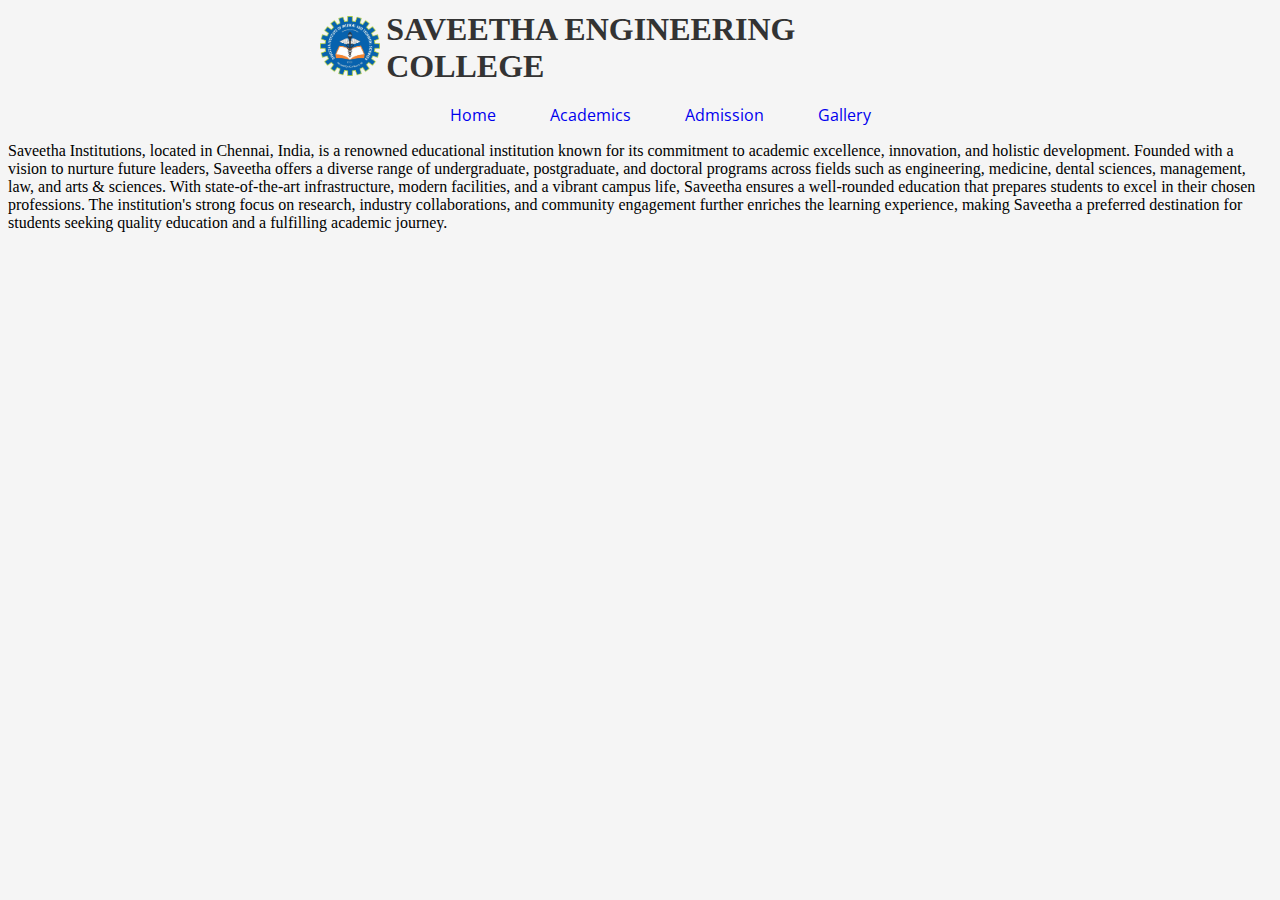
<file: college-website/index.html>
<!DOCTYPE html>
<html lang="en">
<head>
    <meta charset="UTF-8">
    <meta name="viewport" content="width=device-width, initial-scale=1.0">
    <title>Saveetha Engineering college</title>
    <link rel="stylesheet" href="style.css" type="text/css">
    <!--font-->
    <link rel="preconnect" href="https://fonts.googleapis.com">
    <link rel="preconnect" href="https://fonts.gstatic.com" crossorigin>
    <link href="https://fonts.googleapis.com/css2?family=Open+Sans:ital,wght@0,300..800;1,300..800&display=swap" rel="stylesheet">
    <style>
        *{
           background-color: #F5F5F5;
        }
    </style>

    <table>
        <thead>
            <tr>
                <td width="10%">
                    <img src="images/sec-logo.png" alt="sec-logo" placeholder="sec-logo" width="60px">
                </td>
                <th width="90%" align="left" style="font-size: xx-large;color: #333333;">SAVEETHA ENGINEERING COLLEGE</th>

            </tr>
        
            
        
        </thead>
    </table>

</head>
<body>
    <nav>
        <ul>
            <li id="nav"><a href="index.html">Home</a></li>
            <li id="nav"><a href="academics.html">Academics</a></li>
            <li id="nav"><a href="admission-page.html">Admission</a></li>
            <li id="nav"><a href="gallery.html">Gallery</a></li>
        </ul>
    </nav>

    <p>Saveetha Institutions, located in Chennai, India, is a renowned educational institution known for its commitment to academic excellence, innovation, and holistic development. Founded with a vision to nurture future leaders, Saveetha offers a diverse range of undergraduate, postgraduate, and doctoral programs across fields such as engineering, medicine, dental sciences, management, law, and arts & sciences. With state-of-the-art infrastructure, modern facilities, and a vibrant campus life, Saveetha ensures a well-rounded education that prepares students to excel in their chosen professions. The institution's strong focus on research, industry collaborations, and community engagement further enriches the learning experience, making Saveetha a preferred destination for students seeking quality education and a fulfilling academic journey.</p>

    
</body>
</html>
</file>
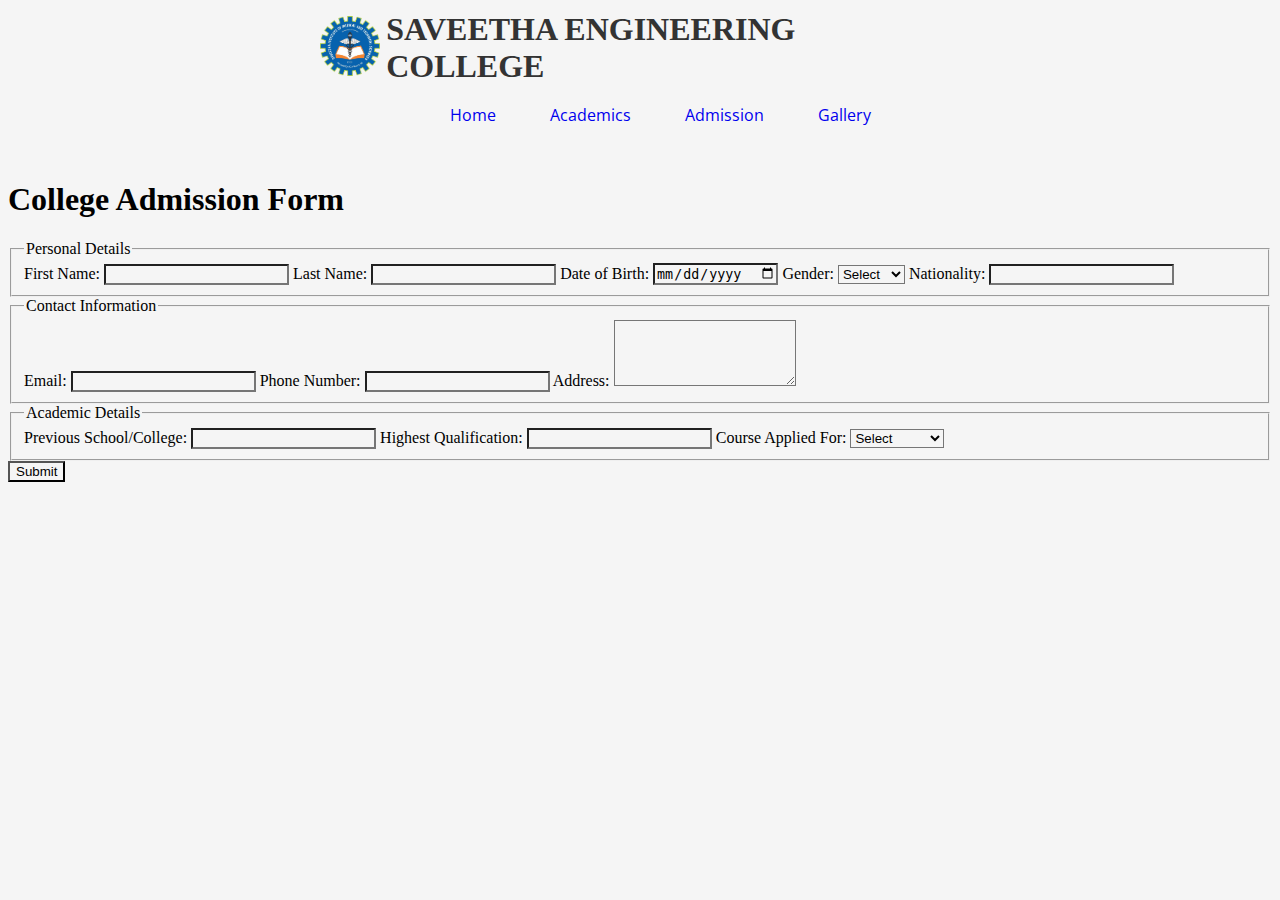
<file: college-website/admission-page.html>
<!DOCTYPE html>
<html lang="en">
<head>
    <meta charset="UTF-8">
    <meta name="viewport" content="width=device-width, initial-scale=1.0">
    <title>Saveetha Engineering college</title>
    <link rel="stylesheet" href="style.css" type="text/css">
    <!--font-->
    <link rel="preconnect" href="https://fonts.googleapis.com">
    <link rel="preconnect" href="https://fonts.gstatic.com" crossorigin>
    <link href="https://fonts.googleapis.com/css2?family=Open+Sans:ital,wght@0,300..800;1,300..800&display=swap" rel="stylesheet">
    <style>
        *{
           background-color: #F5F5F5;
        }
    </style>

    <table>
        <thead>
            <tr>
                <td width="10%">
                    <img src="images/sec-logo.png" alt="sec-logo" placeholder="sec-logo" width="60px">
                </td>
                <th width="90%" align="left" style="font-size: xx-large;color: #333333;">SAVEETHA ENGINEERING COLLEGE</th>

            </tr>
        
            
        
        </thead>
    </table>

</head>
<body>
    <nav>
        <ul>
            <li id="nav"><a href="index.html">Home</a></li>
            <li id="nav"><a href="academics.html">Academics</a></li>
            <li id="nav"><a href="admission-page.html">Admission</a></li>
            <li id="nav"><a href="gallery.html">Gallery</a></li>
        </ul>
    </nav>
    <br>
    <h1>College Admission Form</h1>
    <form action="#" method="post">
        <fieldset>
            <legend>Personal Details</legend>
            <label for="first-name">First Name:</label>
            <input type="text" id="first-name" name="first-name" required>

            <label for="last-name">Last Name:</label>
            <input type="text" id="last-name" name="last-name" required>

            <label for="dob">Date of Birth:</label>
            <input type="date" id="dob" name="dob" required>

            <label for="gender">Gender:</label>
            <select id="gender" name="gender" required>
                <option value="">Select</option>
                <option value="male">Male</option>
                <option value="female">Female</option>
                <option value="other">Other</option>
            </select>

            <label for="nationality">Nationality:</label>
            <input type="text" id="nationality" name="nationality" required>
        </fieldset>

        <fieldset>
            <legend>Contact Information</legend>
            <label for="email">Email:</label>
            <input type="email" id="email" name="email" required>

            <label for="phone">Phone Number:</label>
            <input type="tel" id="phone" name="phone" required>

            <label for="address">Address:</label>
            <textarea id="address" name="address" rows="4" required></textarea>
        </fieldset>

        <fieldset>
            <legend>Academic Details</legend>
            <label for="previous-school">Previous School/College:</label>
            <input type="text" id="previous-school" name="previous-school" required>

            <label for="qualification">Highest Qualification:</label>
            <input type="text" id="qualification" name="qualification" required>

            <label for="course">Course Applied For:</label>
            <select id="course" name="course" required>
                <option value="">Select</option>
                <option value="engineering">Engineering</option>
                <option value="medical">Medical</option>
                <option value="arts">Arts</option>
                <option value="sciences">Sciences</option>
                <option value="commerce">Commerce</option>
            </select>
        </fieldset>

        <input type="submit" value="Submit">
    </form>


    

    
</body>
</html>
</file>
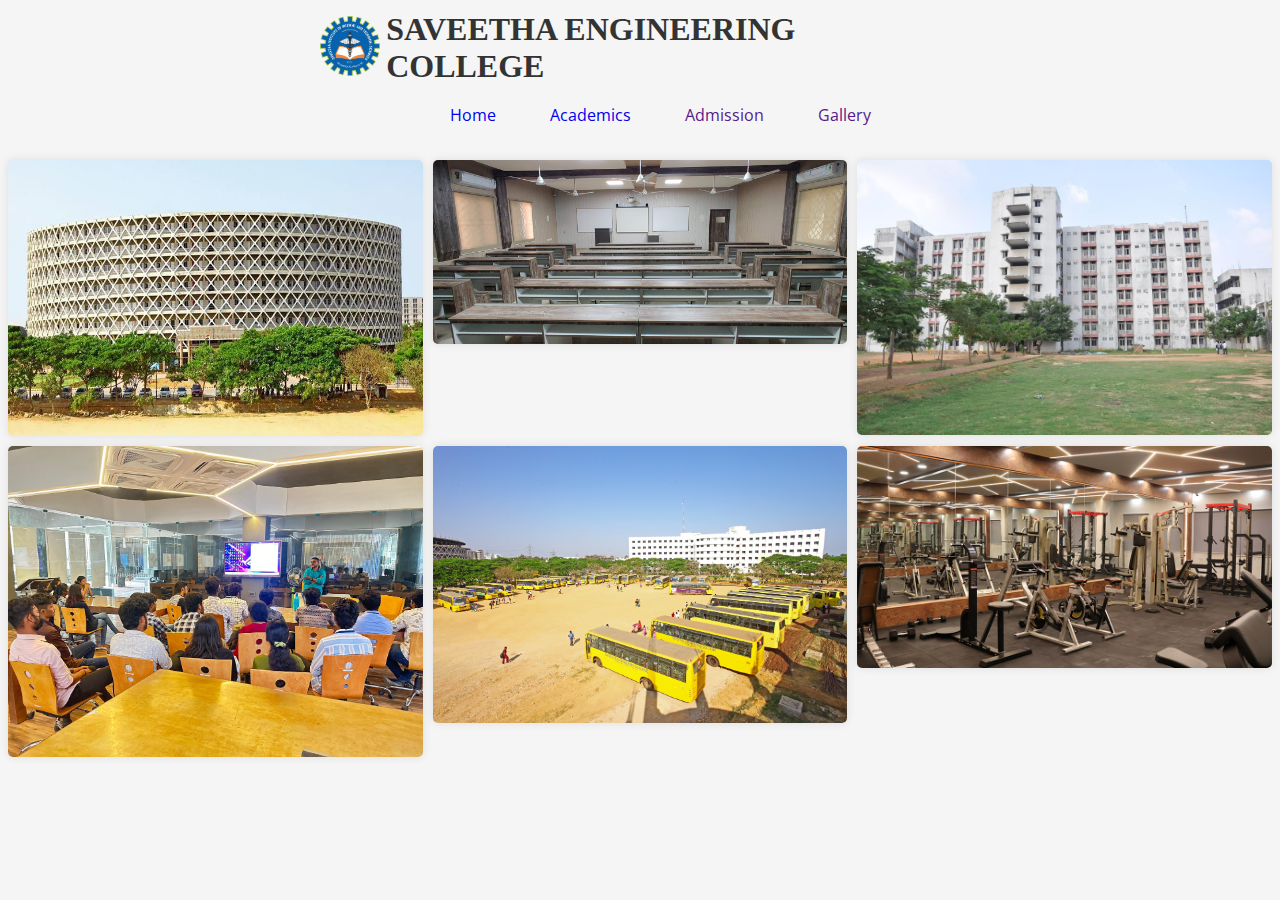
<file: college-website/gallery.html>
<!DOCTYPE html>
<html lang="en">
<head>
    <meta charset="UTF-8">
    <meta name="viewport" content="width=device-width, initial-scale=1.0">
    <title>Saveetha Engineering college</title>
    <link rel="stylesheet" href="style.css" type="text/css">
    <!--font-->
    <link rel="preconnect" href="https://fonts.googleapis.com">
    <link rel="preconnect" href="https://fonts.gstatic.com" crossorigin>
    <link href="https://fonts.googleapis.com/css2?family=Open+Sans:ital,wght@0,300..800;1,300..800&display=swap" rel="stylesheet">
    <style>
        *{
           background-color: #F5F5F5;
        }
        h1 {
            color: #2c3e50;
            text-align: center;
        }
        .gallery {
            display: flex;
            flex-wrap: wrap;
            justify-content: center;
            gap: 10px;
        }
        .gallery-item {
            flex: 1 1 calc(33.333% - 20px);
            box-sizing: border-box;
        }
        .gallery-item img {
            width: 100%;
            height: auto;
            display: block;
            border-radius: 5px;
            box-shadow: 0 0 10px rgba(0, 0, 0, 0.1);
        }
        @media (max-width: 768px) {
            .gallery-item {
                flex: 1 1 calc(50% - 20px);
            }
        }
        @media (max-width: 480px) {
            .gallery-item {
                flex: 1 1 100%;
            }
        }
    </style>

    <table>
        <thead>
            <tr>
                <td width="10%">
                    <img src="images/sec-logo.png" alt="sec-logo" placeholder="sec-logo" width="60px">
                </td>
                <th width="90%" align="left" style="font-size: xx-large;color: #333333;">SAVEETHA ENGINEERING COLLEGE</th>

            </tr>
        
            
        
        </thead>
    </table>

</head>
<body>
    <nav>
        <ul>
            <li id="nav"><a href="index.html">Home</a></li>
            <li id="nav"><a href="academics.html">Academics</a></li>
            <li id="nav"><a href="">Admission</a></li>
            <li id="nav"><a href="">Gallery</a></li>
        </ul>
    </nav>
    <br>
    <div class="gallery">
        <div class="gallery-item">
            <img src="images/sec-img-fullview.png" alt="Image Description 1">
        </div>
        <div class="gallery-item">
            <img src="images/classroom.png" alt="Image Description 2">
        </div>
        <div class="gallery-item">
            <img src="images/hostel.jpg" alt="Image Description 3">
        </div>
        <div class="gallery-item">
            <img src="images/arvr.jpeg" alt="Image Description 4">
        </div>
        <div class="gallery-item">
            <img src="images/parking.jpeg" alt="Image Description 5">
        </div>
        <div class="gallery-item">
            <img src="images/gym.jpg" alt="Image Description 6">
        </div>
        <!-- Add more images as needed -->
    </div>


    

    
</body>
</html>
</file>
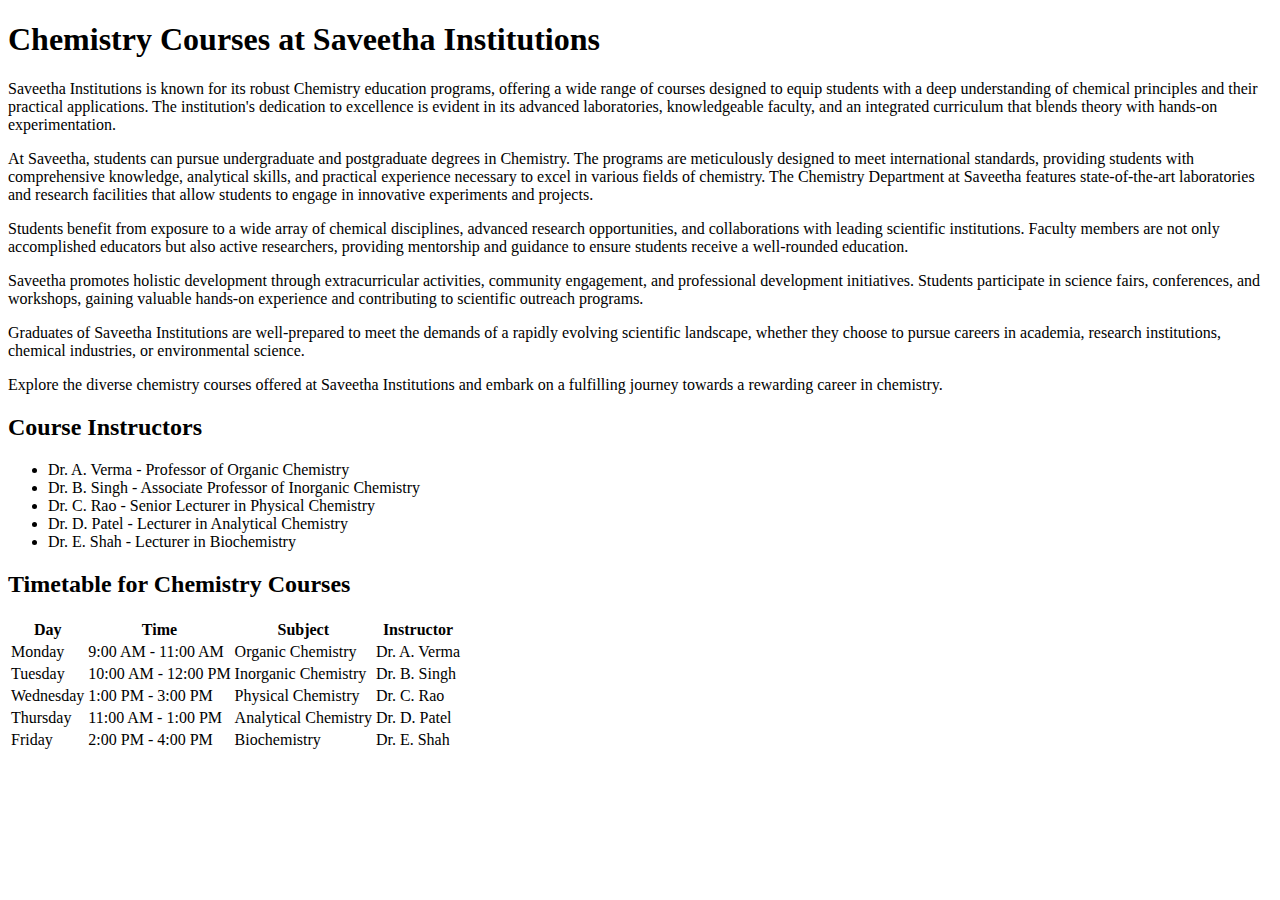
<file: college-website/courses/chemistry.html>
<!DOCTYPE html>
<html lang="en">
<head>
    <meta charset="UTF-8">
    <meta name="viewport" content="width=device-width, initial-scale=1.0">
    <title>chemistry</title>
</head>
<body>
    
    <h1>Chemistry Courses at Saveetha Institutions</h1>
    
    <p>Saveetha Institutions is known for its robust Chemistry education programs, offering a wide range of courses designed to equip students with a deep understanding of chemical principles and their practical applications. The institution's dedication to excellence is evident in its advanced laboratories, knowledgeable faculty, and an integrated curriculum that blends theory with hands-on experimentation.</p>

    <p>At Saveetha, students can pursue undergraduate and postgraduate degrees in Chemistry. The programs are meticulously designed to meet international standards, providing students with comprehensive knowledge, analytical skills, and practical experience necessary to excel in various fields of chemistry. The Chemistry Department at Saveetha features state-of-the-art laboratories and research facilities that allow students to engage in innovative experiments and projects.</p>

    <p>Students benefit from exposure to a wide array of chemical disciplines, advanced research opportunities, and collaborations with leading scientific institutions. Faculty members are not only accomplished educators but also active researchers, providing mentorship and guidance to ensure students receive a well-rounded education.</p>

    <p>Saveetha promotes holistic development through extracurricular activities, community engagement, and professional development initiatives. Students participate in science fairs, conferences, and workshops, gaining valuable hands-on experience and contributing to scientific outreach programs.</p>

    <p>Graduates of Saveetha Institutions are well-prepared to meet the demands of a rapidly evolving scientific landscape, whether they choose to pursue careers in academia, research institutions, chemical industries, or environmental science.</p>

    <p>Explore the diverse chemistry courses offered at Saveetha Institutions and embark on a fulfilling journey towards a rewarding career in chemistry.</p>

    <h2>Course Instructors</h2>
    <ul>
        <li>Dr. A. Verma - Professor of Organic Chemistry</li>
        <li>Dr. B. Singh - Associate Professor of Inorganic Chemistry</li>
        <li>Dr. C. Rao - Senior Lecturer in Physical Chemistry</li>
        <li>Dr. D. Patel - Lecturer in Analytical Chemistry</li>
        <li>Dr. E. Shah - Lecturer in Biochemistry</li>
    </ul>

    <h2>Timetable for Chemistry Courses</h2>
    <table>
        <thead>
            <tr>
                <th>Day</th>
                <th>Time</th>
                <th>Subject</th>
                <th>Instructor</th>
            </tr>
        </thead>
        <tbody>
            <tr>
                <td>Monday</td>
                <td>9:00 AM - 11:00 AM</td>
                <td>Organic Chemistry</td>
                <td>Dr. A. Verma</td>
            </tr>
            <tr>
                <td>Tuesday</td>
                <td>10:00 AM - 12:00 PM</td>
                <td>Inorganic Chemistry</td>
                <td>Dr. B. Singh</td>
            </tr>
            <tr>
                <td>Wednesday</td>
                <td>1:00 PM - 3:00 PM</td>
                <td>Physical Chemistry</td>
                <td>Dr. C. Rao</td>
            </tr>
            <tr>
                <td>Thursday</td>
                <td>11:00 AM - 1:00 PM</td>
                <td>Analytical Chemistry</td>
                <td>Dr. D. Patel</td>
            </tr>
            <tr>
                <td>Friday</td>
                <td>2:00 PM - 4:00 PM</td>
                <td>Biochemistry</td>
                <td>Dr. E. Shah</td>
            </tr>
        </tbody>
    </table>
    
</body>
</html>
</file>
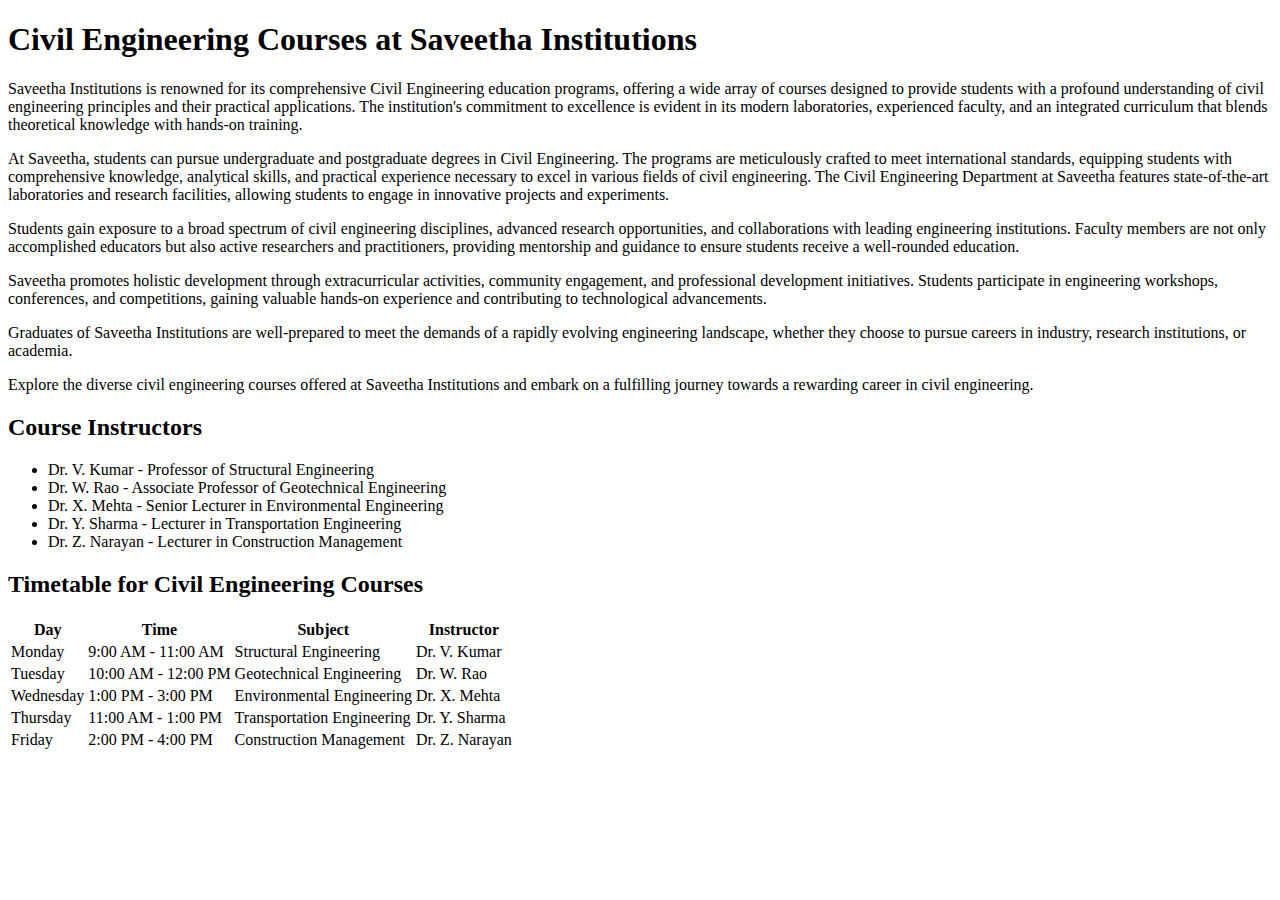
<file: college-website/courses/civil-engineering.html>
<!DOCTYPE html>
<html lang="en">
<head>
    <meta charset="UTF-8">
    <meta name="viewport" content="width=device-width, initial-scale=1.0">
    <title>civil-engineering</title>
</head>
<body>
    
    
    <h1>Civil Engineering Courses at Saveetha Institutions</h1>
    
    <p>Saveetha Institutions is renowned for its comprehensive Civil Engineering education programs, offering a wide array of courses designed to provide students with a profound understanding of civil engineering principles and their practical applications. The institution's commitment to excellence is evident in its modern laboratories, experienced faculty, and an integrated curriculum that blends theoretical knowledge with hands-on training.</p>

    <p>At Saveetha, students can pursue undergraduate and postgraduate degrees in Civil Engineering. The programs are meticulously crafted to meet international standards, equipping students with comprehensive knowledge, analytical skills, and practical experience necessary to excel in various fields of civil engineering. The Civil Engineering Department at Saveetha features state-of-the-art laboratories and research facilities, allowing students to engage in innovative projects and experiments.</p>

    <p>Students gain exposure to a broad spectrum of civil engineering disciplines, advanced research opportunities, and collaborations with leading engineering institutions. Faculty members are not only accomplished educators but also active researchers and practitioners, providing mentorship and guidance to ensure students receive a well-rounded education.</p>

    <p>Saveetha promotes holistic development through extracurricular activities, community engagement, and professional development initiatives. Students participate in engineering workshops, conferences, and competitions, gaining valuable hands-on experience and contributing to technological advancements.</p>

    <p>Graduates of Saveetha Institutions are well-prepared to meet the demands of a rapidly evolving engineering landscape, whether they choose to pursue careers in industry, research institutions, or academia.</p>

    <p>Explore the diverse civil engineering courses offered at Saveetha Institutions and embark on a fulfilling journey towards a rewarding career in civil engineering.</p>

    <h2>Course Instructors</h2>
    <ul>
        <li>Dr. V. Kumar - Professor of Structural Engineering</li>
        <li>Dr. W. Rao - Associate Professor of Geotechnical Engineering</li>
        <li>Dr. X. Mehta - Senior Lecturer in Environmental Engineering</li>
        <li>Dr. Y. Sharma - Lecturer in Transportation Engineering</li>
        <li>Dr. Z. Narayan - Lecturer in Construction Management</li>
    </ul>

    <h2>Timetable for Civil Engineering Courses</h2>
    <table>
        <thead>
            <tr>
                <th>Day</th>
                <th>Time</th>
                <th>Subject</th>
                <th>Instructor</th>
            </tr>
        </thead>
        <tbody>
            <tr>
                <td>Monday</td>
                <td>9:00 AM - 11:00 AM</td>
                <td>Structural Engineering</td>
                <td>Dr. V. Kumar</td>
            </tr>
            <tr>
                <td>Tuesday</td>
                <td>10:00 AM - 12:00 PM</td>
                <td>Geotechnical Engineering</td>
                <td>Dr. W. Rao</td>
            </tr>
            <tr>
                <td>Wednesday</td>
                <td>1:00 PM - 3:00 PM</td>
                <td>Environmental Engineering</td>
                <td>Dr. X. Mehta</td>
            </tr>
            <tr>
                <td>Thursday</td>
                <td>11:00 AM - 1:00 PM</td>
                <td>Transportation Engineering</td>
                <td>Dr. Y. Sharma</td>
            </tr>
            <tr>
                <td>Friday</td>
                <td>2:00 PM - 4:00 PM</td>
                <td>Construction Management</td>
                <td>Dr. Z. Narayan</td>
            </tr>
        </tbody>
    </table>
</body>
</html>
</file>
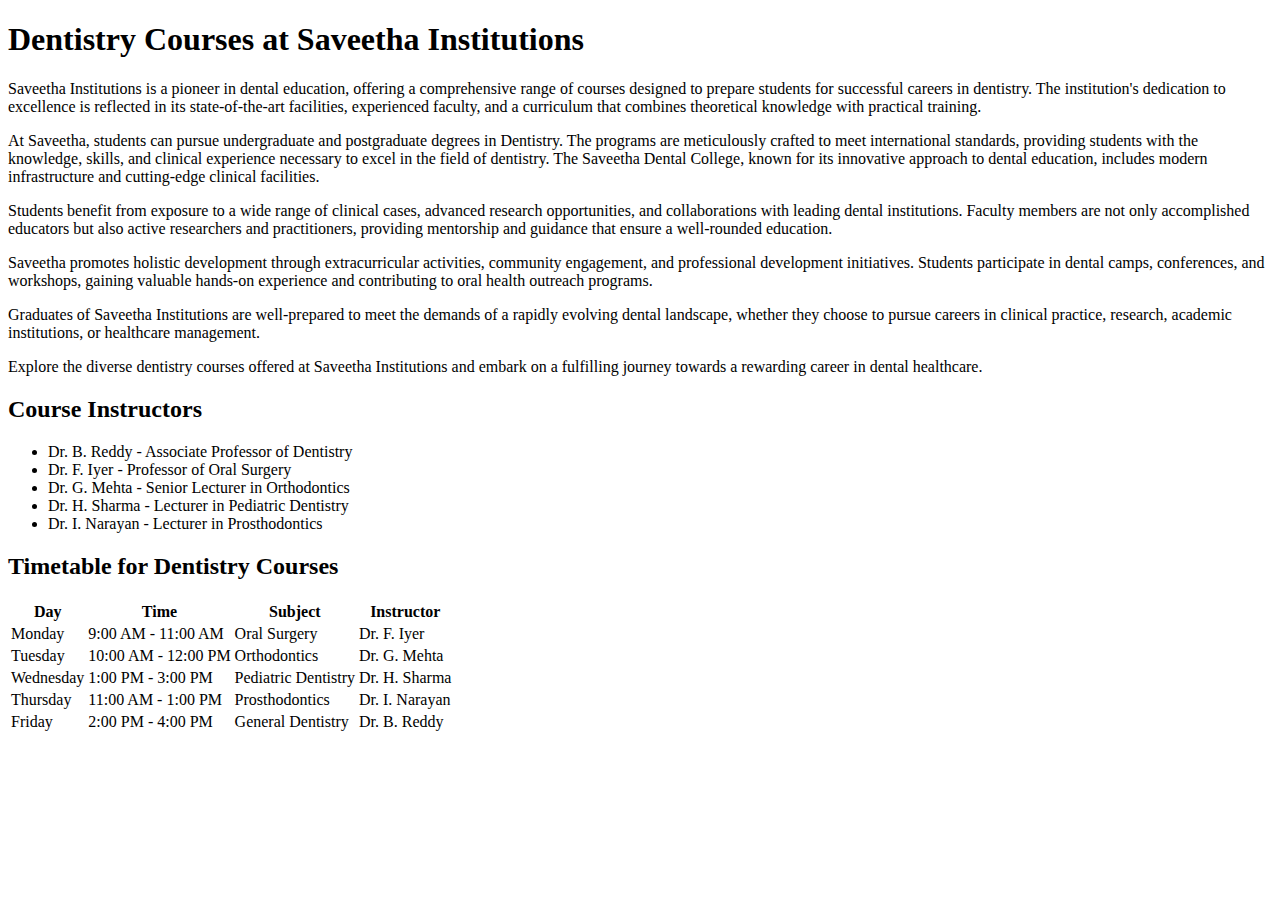
<file: college-website/courses/dentistry.html>
<!DOCTYPE html>
<html lang="en">
<head>
    <meta charset="UTF-8">
    <meta name="viewport" content="width=device-width, initial-scale=1.0">
    <title>Medicine</title>
</head>
<body>
    
    <h1>Dentistry Courses at Saveetha Institutions</h1>
    
    <p>Saveetha Institutions is a pioneer in dental education, offering a comprehensive range of courses designed to prepare students for successful careers in dentistry. The institution's dedication to excellence is reflected in its state-of-the-art facilities, experienced faculty, and a curriculum that combines theoretical knowledge with practical training.</p>

    <p>At Saveetha, students can pursue undergraduate and postgraduate degrees in Dentistry. The programs are meticulously crafted to meet international standards, providing students with the knowledge, skills, and clinical experience necessary to excel in the field of dentistry. The Saveetha Dental College, known for its innovative approach to dental education, includes modern infrastructure and cutting-edge clinical facilities.</p>

    <p>Students benefit from exposure to a wide range of clinical cases, advanced research opportunities, and collaborations with leading dental institutions. Faculty members are not only accomplished educators but also active researchers and practitioners, providing mentorship and guidance that ensure a well-rounded education.</p>

    <p>Saveetha promotes holistic development through extracurricular activities, community engagement, and professional development initiatives. Students participate in dental camps, conferences, and workshops, gaining valuable hands-on experience and contributing to oral health outreach programs.</p>

    <p>Graduates of Saveetha Institutions are well-prepared to meet the demands of a rapidly evolving dental landscape, whether they choose to pursue careers in clinical practice, research, academic institutions, or healthcare management.</p>

    <p>Explore the diverse dentistry courses offered at Saveetha Institutions and embark on a fulfilling journey towards a rewarding career in dental healthcare.</p>

    <h2>Course Instructors</h2>
    <ul>
        <li>Dr. B. Reddy - Associate Professor of Dentistry</li>
        <li>Dr. F. Iyer - Professor of Oral Surgery</li>
        <li>Dr. G. Mehta - Senior Lecturer in Orthodontics</li>
        <li>Dr. H. Sharma - Lecturer in Pediatric Dentistry</li>
        <li>Dr. I. Narayan - Lecturer in Prosthodontics</li>
    </ul>

    <h2>Timetable for Dentistry Courses</h2>
    <table>
        <thead>
            <tr>
                <th>Day</th>
                <th>Time</th>
                <th>Subject</th>
                <th>Instructor</th>
            </tr>
        </thead>
        <tbody>
            <tr>
                <td>Monday</td>
                <td>9:00 AM - 11:00 AM</td>
                <td>Oral Surgery</td>
                <td>Dr. F. Iyer</td>
            </tr>
            <tr>
                <td>Tuesday</td>
                <td>10:00 AM - 12:00 PM</td>
                <td>Orthodontics</td>
                <td>Dr. G. Mehta</td>
            </tr>
            <tr>
                <td>Wednesday</td>
                <td>1:00 PM - 3:00 PM</td>
                <td>Pediatric Dentistry</td>
                <td>Dr. H. Sharma</td>
            </tr>
            <tr>
                <td>Thursday</td>
                <td>11:00 AM - 1:00 PM</td>
                <td>Prosthodontics</td>
                <td>Dr. I. Narayan</td>
            </tr>
            <tr>
                <td>Friday</td>
                <td>2:00 PM - 4:00 PM</td>
                <td>General Dentistry</td>
                <td>Dr. B. Reddy</td>
            </tr>
        </tbody>
    </table>
    
</body>
</html>
</file>
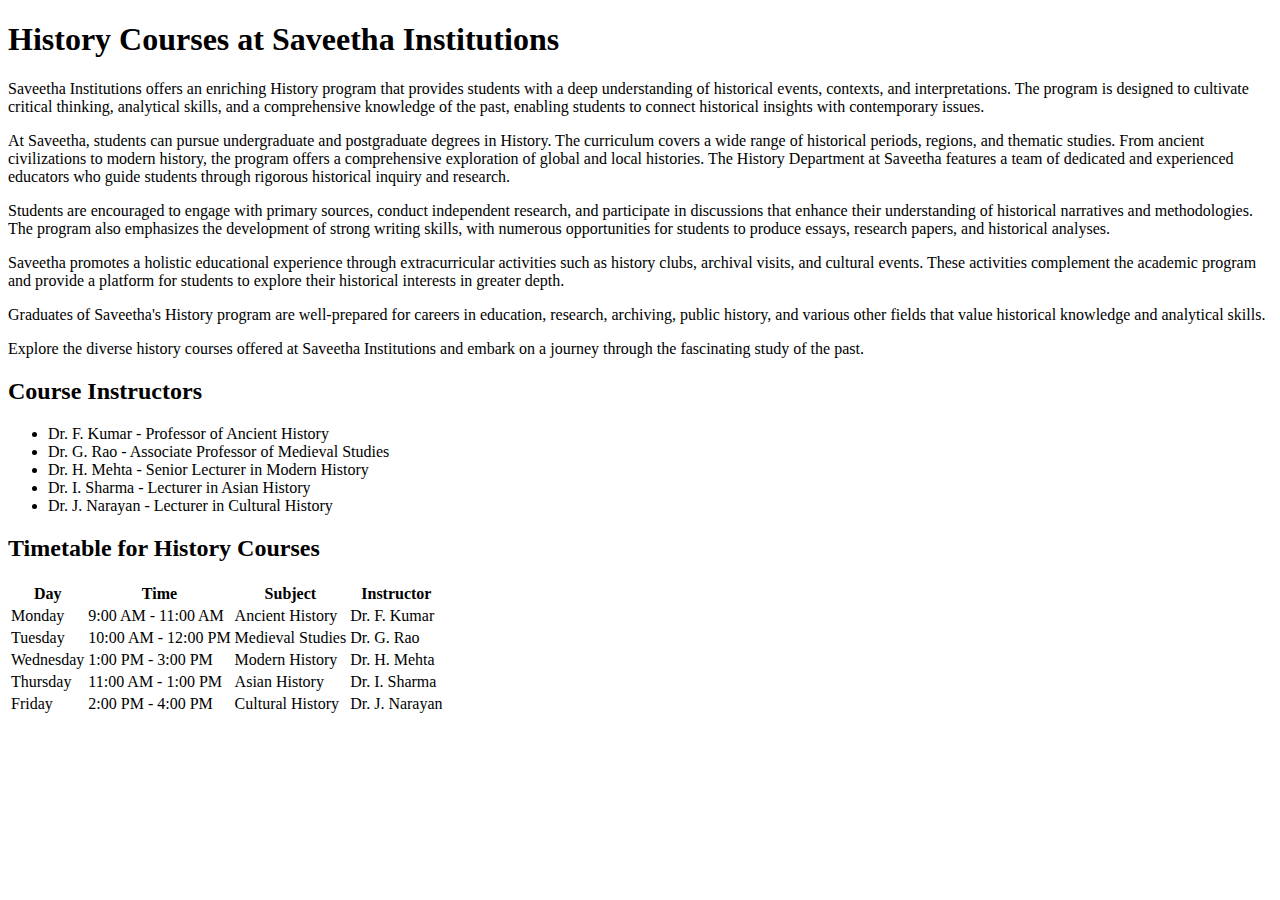
<file: college-website/courses/history.html>
<!DOCTYPE html>
<html lang="en">
<head>
    <meta charset="UTF-8">
    <meta name="viewport" content="width=device-width, initial-scale=1.0">
    <title>history</title>
</head>
<body>
    <h1>History Courses at Saveetha Institutions</h1>
    
    <p>Saveetha Institutions offers an enriching History program that provides students with a deep understanding of historical events, contexts, and interpretations. The program is designed to cultivate critical thinking, analytical skills, and a comprehensive knowledge of the past, enabling students to connect historical insights with contemporary issues.</p>

    <p>At Saveetha, students can pursue undergraduate and postgraduate degrees in History. The curriculum covers a wide range of historical periods, regions, and thematic studies. From ancient civilizations to modern history, the program offers a comprehensive exploration of global and local histories. The History Department at Saveetha features a team of dedicated and experienced educators who guide students through rigorous historical inquiry and research.</p>

    <p>Students are encouraged to engage with primary sources, conduct independent research, and participate in discussions that enhance their understanding of historical narratives and methodologies. The program also emphasizes the development of strong writing skills, with numerous opportunities for students to produce essays, research papers, and historical analyses.</p>

    <p>Saveetha promotes a holistic educational experience through extracurricular activities such as history clubs, archival visits, and cultural events. These activities complement the academic program and provide a platform for students to explore their historical interests in greater depth.</p>

    <p>Graduates of Saveetha's History program are well-prepared for careers in education, research, archiving, public history, and various other fields that value historical knowledge and analytical skills.</p>

    <p>Explore the diverse history courses offered at Saveetha Institutions and embark on a journey through the fascinating study of the past.</p>

    <h2>Course Instructors</h2>
    <ul>
        <li>Dr. F. Kumar - Professor of Ancient History</li>
        <li>Dr. G. Rao - Associate Professor of Medieval Studies</li>
        <li>Dr. H. Mehta - Senior Lecturer in Modern History</li>
        <li>Dr. I. Sharma - Lecturer in Asian History</li>
        <li>Dr. J. Narayan - Lecturer in Cultural History</li>
    </ul>

    <h2>Timetable for History Courses</h2>
    <table>
        <thead>
            <tr>
                <th>Day</th>
                <th>Time</th>
                <th>Subject</th>
                <th>Instructor</th>
            </tr>
        </thead>
        <tbody>
            <tr>
                <td>Monday</td>
                <td>9:00 AM - 11:00 AM</td>
                <td>Ancient History</td>
                <td>Dr. F. Kumar</td>
            </tr>
            <tr>
                <td>Tuesday</td>
                <td>10:00 AM - 12:00 PM</td>
                <td>Medieval Studies</td>
                <td>Dr. G. Rao</td>
            </tr>
            <tr>
                <td>Wednesday</td>
                <td>1:00 PM - 3:00 PM</td>
                <td>Modern History</td>
                <td>Dr. H. Mehta</td>
            </tr>
            <tr>
                <td>Thursday</td>
                <td>11:00 AM - 1:00 PM</td>
                <td>Asian History</td>
                <td>Dr. I. Sharma</td>
            </tr>
            <tr>
                <td>Friday</td>
                <td>2:00 PM - 4:00 PM</td>
                <td>Cultural History</td>
                <td>Dr. J. Narayan</td>
            </tr>
        </tbody>
    </table>
</body>
</html>
</file>
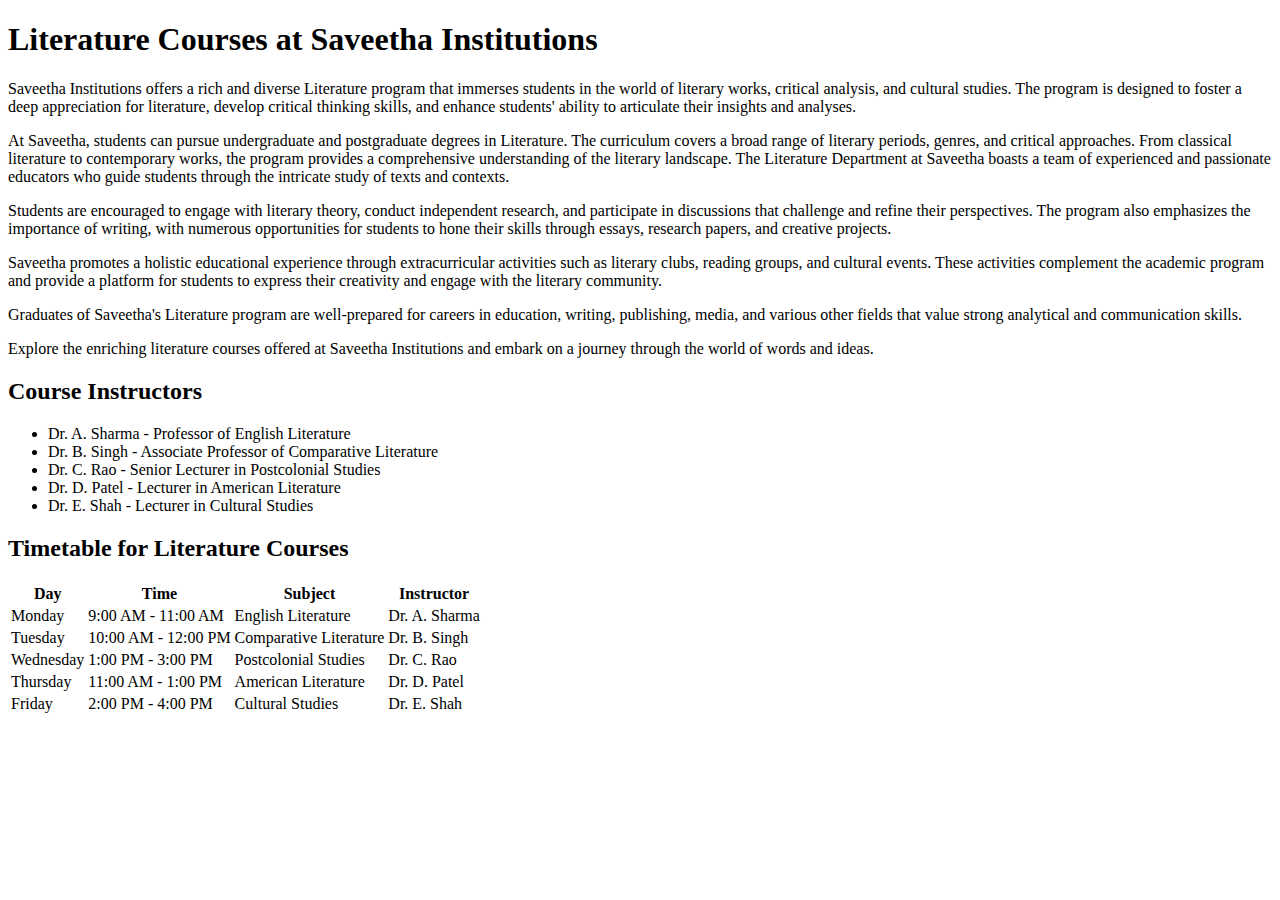
<file: college-website/courses/literature.html>
<!DOCTYPE html>
<html lang="en">
<head>
    <meta charset="UTF-8">
    <meta name="viewport" content="width=device-width, initial-scale=1.0">
    <title>literature</title>
</head>
<body>
    
    
    <h1>Literature Courses at Saveetha Institutions</h1>
    
    <p>Saveetha Institutions offers a rich and diverse Literature program that immerses students in the world of literary works, critical analysis, and cultural studies. The program is designed to foster a deep appreciation for literature, develop critical thinking skills, and enhance students' ability to articulate their insights and analyses.</p>

    <p>At Saveetha, students can pursue undergraduate and postgraduate degrees in Literature. The curriculum covers a broad range of literary periods, genres, and critical approaches. From classical literature to contemporary works, the program provides a comprehensive understanding of the literary landscape. The Literature Department at Saveetha boasts a team of experienced and passionate educators who guide students through the intricate study of texts and contexts.</p>

    <p>Students are encouraged to engage with literary theory, conduct independent research, and participate in discussions that challenge and refine their perspectives. The program also emphasizes the importance of writing, with numerous opportunities for students to hone their skills through essays, research papers, and creative projects.</p>

    <p>Saveetha promotes a holistic educational experience through extracurricular activities such as literary clubs, reading groups, and cultural events. These activities complement the academic program and provide a platform for students to express their creativity and engage with the literary community.</p>

    <p>Graduates of Saveetha's Literature program are well-prepared for careers in education, writing, publishing, media, and various other fields that value strong analytical and communication skills.</p>

    <p>Explore the enriching literature courses offered at Saveetha Institutions and embark on a journey through the world of words and ideas.</p>

    <h2>Course Instructors</h2>
    <ul>
        <li>Dr. A. Sharma - Professor of English Literature</li>
        <li>Dr. B. Singh - Associate Professor of Comparative Literature</li>
        <li>Dr. C. Rao - Senior Lecturer in Postcolonial Studies</li>
        <li>Dr. D. Patel - Lecturer in American Literature</li>
        <li>Dr. E. Shah - Lecturer in Cultural Studies</li>
    </ul>

    <h2>Timetable for Literature Courses</h2>
    <table>
        <thead>
            <tr>
                <th>Day</th>
                <th>Time</th>
                <th>Subject</th>
                <th>Instructor</th>
            </tr>
        </thead>
        <tbody>
            <tr>
                <td>Monday</td>
                <td>9:00 AM - 11:00 AM</td>
                <td>English Literature</td>
                <td>Dr. A. Sharma</td>
            </tr>
            <tr>
                <td>Tuesday</td>
                <td>10:00 AM - 12:00 PM</td>
                <td>Comparative Literature</td>
                <td>Dr. B. Singh</td>
            </tr>
            <tr>
                <td>Wednesday</td>
                <td>1:00 PM - 3:00 PM</td>
                <td>Postcolonial Studies</td>
                <td>Dr. C. Rao</td>
            </tr>
            <tr>
                <td>Thursday</td>
                <td>11:00 AM - 1:00 PM</td>
                <td>American Literature</td>
                <td>Dr. D. Patel</td>
            </tr>
            <tr>
                <td>Friday</td>
                <td>2:00 PM - 4:00 PM</td>
                <td>Cultural Studies</td>
                <td>Dr. E. Shah</td>
            </tr>
        </tbody>
    </table>
</body>
</html>
</file>
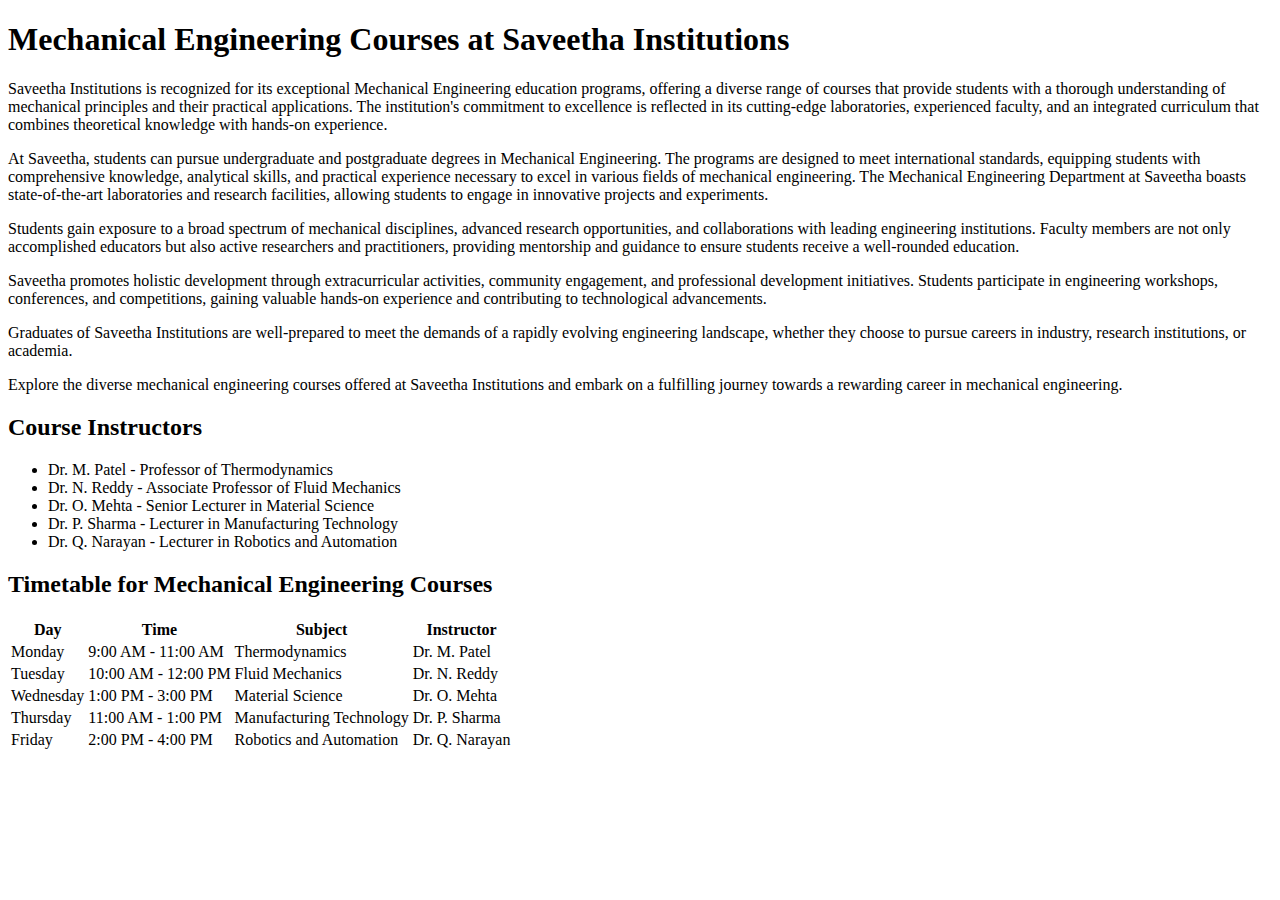
<file: college-website/courses/mechanical-engineering.html>
<!DOCTYPE html>
<html lang="en">
<head>
    <meta charset="UTF-8">
    <meta name="viewport" content="width=device-width, initial-scale=1.0">
    <title>mechanical-engineering</title>
</head>
<body>
    
    
    <h1>Mechanical Engineering Courses at Saveetha Institutions</h1>
    
    <p>Saveetha Institutions is recognized for its exceptional Mechanical Engineering education programs, offering a diverse range of courses that provide students with a thorough understanding of mechanical principles and their practical applications. The institution's commitment to excellence is reflected in its cutting-edge laboratories, experienced faculty, and an integrated curriculum that combines theoretical knowledge with hands-on experience.</p>

    <p>At Saveetha, students can pursue undergraduate and postgraduate degrees in Mechanical Engineering. The programs are designed to meet international standards, equipping students with comprehensive knowledge, analytical skills, and practical experience necessary to excel in various fields of mechanical engineering. The Mechanical Engineering Department at Saveetha boasts state-of-the-art laboratories and research facilities, allowing students to engage in innovative projects and experiments.</p>

    <p>Students gain exposure to a broad spectrum of mechanical disciplines, advanced research opportunities, and collaborations with leading engineering institutions. Faculty members are not only accomplished educators but also active researchers and practitioners, providing mentorship and guidance to ensure students receive a well-rounded education.</p>

    <p>Saveetha promotes holistic development through extracurricular activities, community engagement, and professional development initiatives. Students participate in engineering workshops, conferences, and competitions, gaining valuable hands-on experience and contributing to technological advancements.</p>

    <p>Graduates of Saveetha Institutions are well-prepared to meet the demands of a rapidly evolving engineering landscape, whether they choose to pursue careers in industry, research institutions, or academia.</p>

    <p>Explore the diverse mechanical engineering courses offered at Saveetha Institutions and embark on a fulfilling journey towards a rewarding career in mechanical engineering.</p>

    <h2>Course Instructors</h2>
    <ul>
        <li>Dr. M. Patel - Professor of Thermodynamics</li>
        <li>Dr. N. Reddy - Associate Professor of Fluid Mechanics</li>
        <li>Dr. O. Mehta - Senior Lecturer in Material Science</li>
        <li>Dr. P. Sharma - Lecturer in Manufacturing Technology</li>
        <li>Dr. Q. Narayan - Lecturer in Robotics and Automation</li>
    </ul>

    <h2>Timetable for Mechanical Engineering Courses</h2>
    <table>
        <thead>
            <tr>
                <th>Day</th>
                <th>Time</th>
                <th>Subject</th>
                <th>Instructor</th>
            </tr>
        </thead>
        <tbody>
            <tr>
                <td>Monday</td>
                <td>9:00 AM - 11:00 AM</td>
                <td>Thermodynamics</td>
                <td>Dr. M. Patel</td>
            </tr>
            <tr>
                <td>Tuesday</td>
                <td>10:00 AM - 12:00 PM</td>
                <td>Fluid Mechanics</td>
                <td>Dr. N. Reddy</td>
            </tr>
            <tr>
                <td>Wednesday</td>
                <td>1:00 PM - 3:00 PM</td>
                <td>Material Science</td>
                <td>Dr. O. Mehta</td>
            </tr>
            <tr>
                <td>Thursday</td>
                <td>11:00 AM - 1:00 PM</td>
                <td>Manufacturing Technology</td>
                <td>Dr. P. Sharma</td>
            </tr>
            <tr>
                <td>Friday</td>
                <td>2:00 PM - 4:00 PM</td>
                <td>Robotics and Automation</td>
                <td>Dr. Q. Narayan</td>
            </tr>
        </tbody>
        </table>
</body>
</html>
</file>
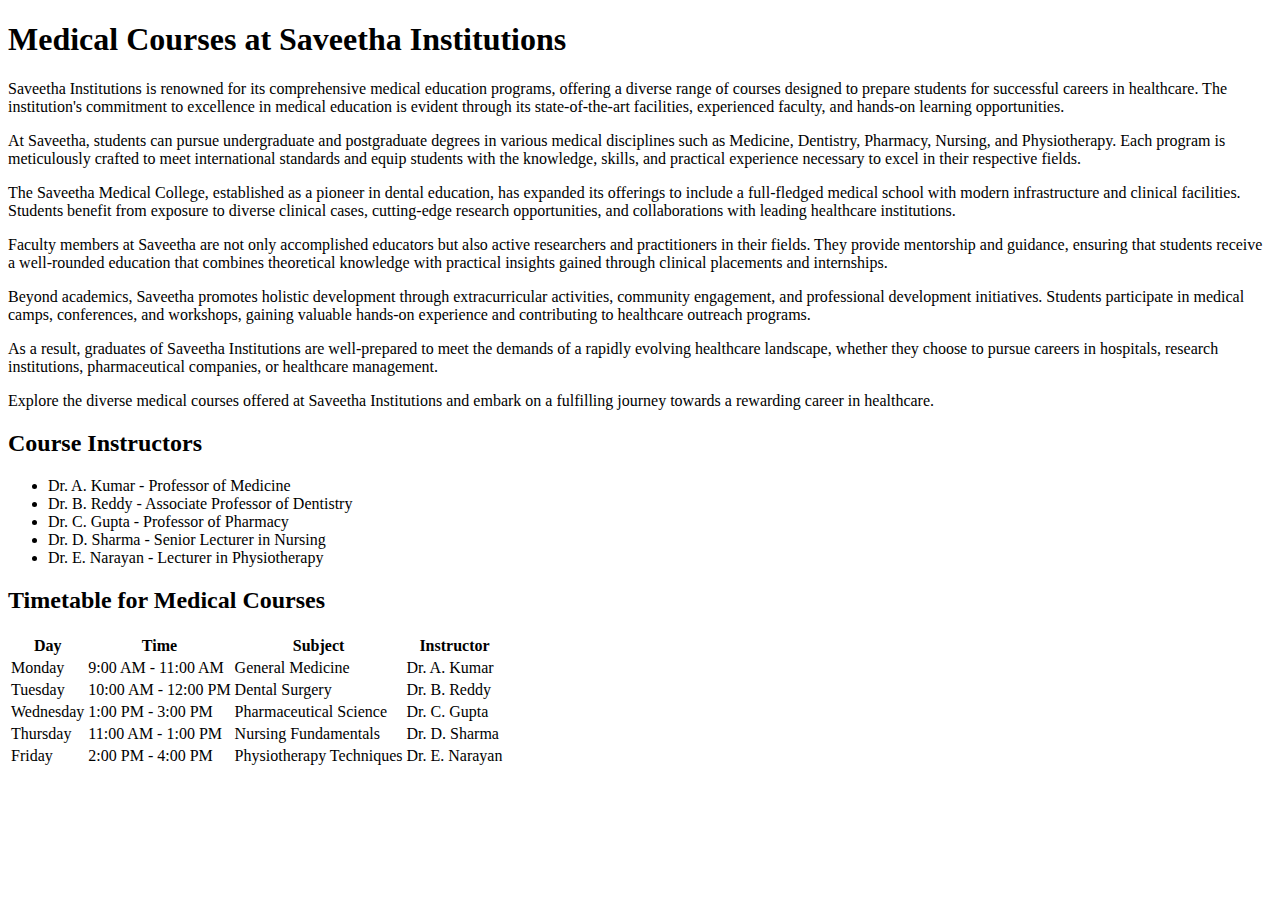
<file: college-website/courses/medicine.html>
<!DOCTYPE html>
<html lang="en">
<head>
    <meta charset="UTF-8">
    <meta name="viewport" content="width=device-width, initial-scale=1.0">
    <title>Medicine</title>
</head>
<body>
    
    <h1>Medical Courses at Saveetha Institutions</h1>
    
    <p>Saveetha Institutions is renowned for its comprehensive medical education programs, offering a diverse range of courses designed to prepare students for successful careers in healthcare. The institution's commitment to excellence in medical education is evident through its state-of-the-art facilities, experienced faculty, and hands-on learning opportunities.</p>

    <p>At Saveetha, students can pursue undergraduate and postgraduate degrees in various medical disciplines such as Medicine, Dentistry, Pharmacy, Nursing, and Physiotherapy. Each program is meticulously crafted to meet international standards and equip students with the knowledge, skills, and practical experience necessary to excel in their respective fields.</p>

    <p>The Saveetha Medical College, established as a pioneer in dental education, has expanded its offerings to include a full-fledged medical school with modern infrastructure and clinical facilities. Students benefit from exposure to diverse clinical cases, cutting-edge research opportunities, and collaborations with leading healthcare institutions.</p>

    <p>Faculty members at Saveetha are not only accomplished educators but also active researchers and practitioners in their fields. They provide mentorship and guidance, ensuring that students receive a well-rounded education that combines theoretical knowledge with practical insights gained through clinical placements and internships.</p>

    <p>Beyond academics, Saveetha promotes holistic development through extracurricular activities, community engagement, and professional development initiatives. Students participate in medical camps, conferences, and workshops, gaining valuable hands-on experience and contributing to healthcare outreach programs.</p>

    <p>As a result, graduates of Saveetha Institutions are well-prepared to meet the demands of a rapidly evolving healthcare landscape, whether they choose to pursue careers in hospitals, research institutions, pharmaceutical companies, or healthcare management.</p>

    <p>Explore the diverse medical courses offered at Saveetha Institutions and embark on a fulfilling journey towards a rewarding career in healthcare.</p>

    <h2>Course Instructors</h2>
    <ul>
        <li>Dr. A. Kumar - Professor of Medicine</li>
        <li>Dr. B. Reddy - Associate Professor of Dentistry</li>
        <li>Dr. C. Gupta - Professor of Pharmacy</li>
        <li>Dr. D. Sharma - Senior Lecturer in Nursing</li>
        <li>Dr. E. Narayan - Lecturer in Physiotherapy</li>
    </ul>

    <h2>Timetable for Medical Courses</h2>
    <table>
        <thead>
            <tr>
                <th>Day</th>
                <th>Time</th>
                <th>Subject</th>
                <th>Instructor</th>
            </tr>
        </thead>
        <tbody>
            <tr>
                <td>Monday</td>
                <td>9:00 AM - 11:00 AM</td>
                <td>General Medicine</td>
                <td>Dr. A. Kumar</td>
            </tr>
            <tr>
                <td>Tuesday</td>
                <td>10:00 AM - 12:00 PM</td>
                <td>Dental Surgery</td>
                <td>Dr. B. Reddy</td>
            </tr>
            <tr>
                <td>Wednesday</td>
                <td>1:00 PM - 3:00 PM</td>
                <td>Pharmaceutical Science</td>
                <td>Dr. C. Gupta</td>
            </tr>
            <tr>
                <td>Thursday</td>
                <td>11:00 AM - 1:00 PM</td>
                <td>Nursing Fundamentals</td>
                <td>Dr. D. Sharma</td>
            </tr>
            <tr>
                <td>Friday</td>
                <td>2:00 PM - 4:00 PM</td>
                <td>Physiotherapy Techniques</td>
                <td>Dr. E. Narayan</td>
            </tr>
        </tbody>
    </table>
    
</body>
</html>
</file>
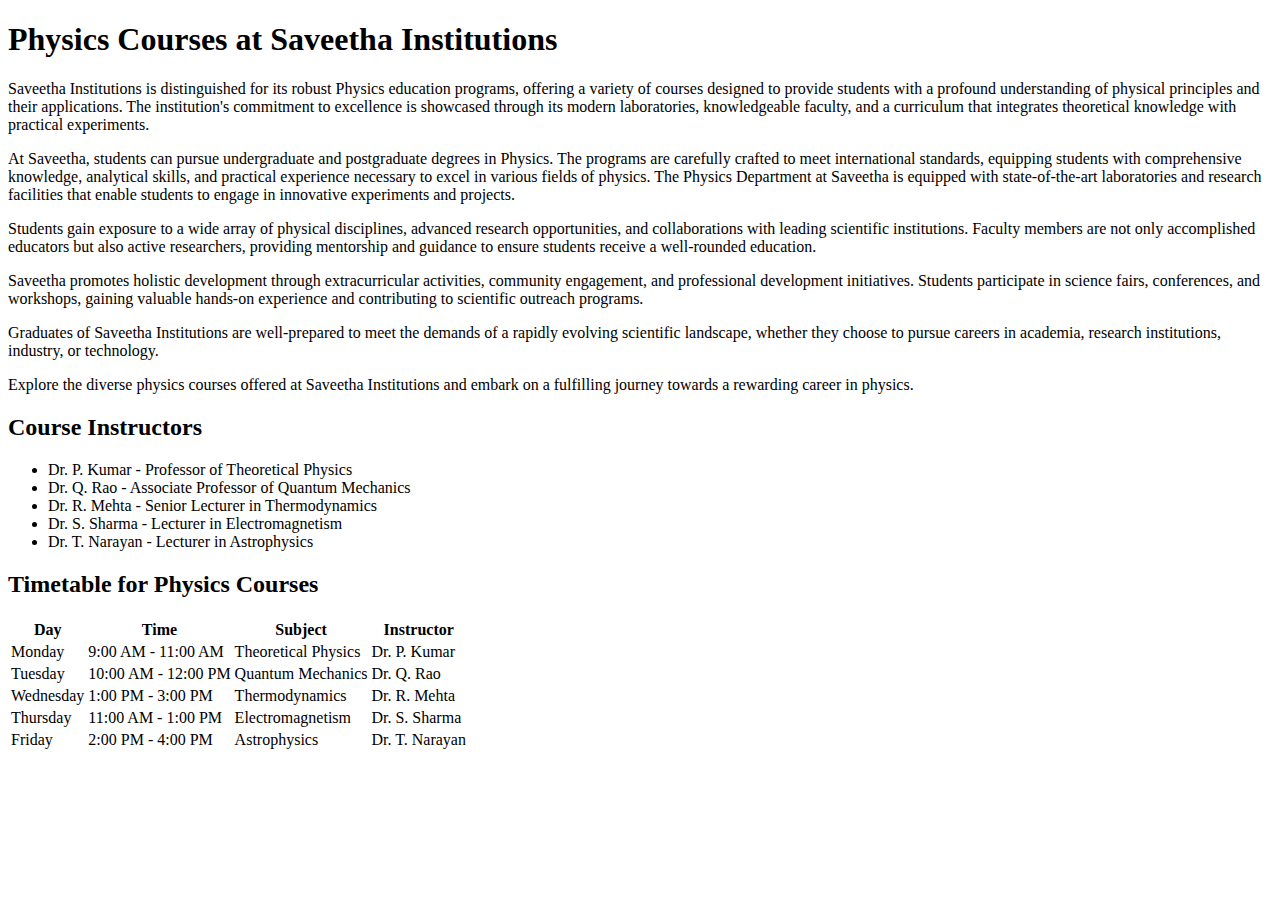
<file: college-website/courses/physics.html>
<!DOCTYPE html>
<html lang="en">
<head>
    <meta charset="UTF-8">
    <meta name="viewport" content="width=device-width, initial-scale=1.0">
    <title>physics</title>
</head>
<body>
    
    <h1>Physics Courses at Saveetha Institutions</h1>
    
    <p>Saveetha Institutions is distinguished for its robust Physics education programs, offering a variety of courses designed to provide students with a profound understanding of physical principles and their applications. The institution's commitment to excellence is showcased through its modern laboratories, knowledgeable faculty, and a curriculum that integrates theoretical knowledge with practical experiments.</p>

    <p>At Saveetha, students can pursue undergraduate and postgraduate degrees in Physics. The programs are carefully crafted to meet international standards, equipping students with comprehensive knowledge, analytical skills, and practical experience necessary to excel in various fields of physics. The Physics Department at Saveetha is equipped with state-of-the-art laboratories and research facilities that enable students to engage in innovative experiments and projects.</p>

    <p>Students gain exposure to a wide array of physical disciplines, advanced research opportunities, and collaborations with leading scientific institutions. Faculty members are not only accomplished educators but also active researchers, providing mentorship and guidance to ensure students receive a well-rounded education.</p>

    <p>Saveetha promotes holistic development through extracurricular activities, community engagement, and professional development initiatives. Students participate in science fairs, conferences, and workshops, gaining valuable hands-on experience and contributing to scientific outreach programs.</p>

    <p>Graduates of Saveetha Institutions are well-prepared to meet the demands of a rapidly evolving scientific landscape, whether they choose to pursue careers in academia, research institutions, industry, or technology.</p>

    <p>Explore the diverse physics courses offered at Saveetha Institutions and embark on a fulfilling journey towards a rewarding career in physics.</p>

    <h2>Course Instructors</h2>
    <ul>
        <li>Dr. P. Kumar - Professor of Theoretical Physics</li>
        <li>Dr. Q. Rao - Associate Professor of Quantum Mechanics</li>
        <li>Dr. R. Mehta - Senior Lecturer in Thermodynamics</li>
        <li>Dr. S. Sharma - Lecturer in Electromagnetism</li>
        <li>Dr. T. Narayan - Lecturer in Astrophysics</li>
    </ul>

    <h2>Timetable for Physics Courses</h2>
    <table>
        <thead>
            <tr>
                <th>Day</th>
                <th>Time</th>
                <th>Subject</th>
                <th>Instructor</th>
            </tr>
        </thead>
        <tbody>
            <tr>
                <td>Monday</td>
                <td>9:00 AM - 11:00 AM</td>
                <td>Theoretical Physics</td>
                <td>Dr. P. Kumar</td>
            </tr>
            <tr>
                <td>Tuesday</td>
                <td>10:00 AM - 12:00 PM</td>
                <td>Quantum Mechanics</td>
                <td>Dr. Q. Rao</td>
            </tr>
            <tr>
                <td>Wednesday</td>
                <td>1:00 PM - 3:00 PM</td>
                <td>Thermodynamics</td>
                <td>Dr. R. Mehta</td>
            </tr>
            <tr>
                <td>Thursday</td>
                <td>11:00 AM - 1:00 PM</td>
                <td>Electromagnetism</td>
                <td>Dr. S. Sharma</td>
            </tr>
            <tr>
                <td>Friday</td>
                <td>2:00 PM - 4:00 PM</td>
                <td>Astrophysics</td>
                <td>Dr. T. Narayan</td>
            </tr>
        </tbody>
    </table>
    
</body>
</html>
</file>
<file: college-website/style.css>
#nav{
    font-family: "Open Sans", sans-serif;
  font-optical-sizing: auto;
  font-weight: <weight>;
  font-style: normal;
  font-variation-settings:"wdth" 100;
  display : inline

}
a{
    text-decoration: none;
    margin: 25px

   
}
table{
    display: flex;
    justify-content: center;
}
ul{
    text-align: center;
}
#courses{
    text-decoration: none;
}
</file>
